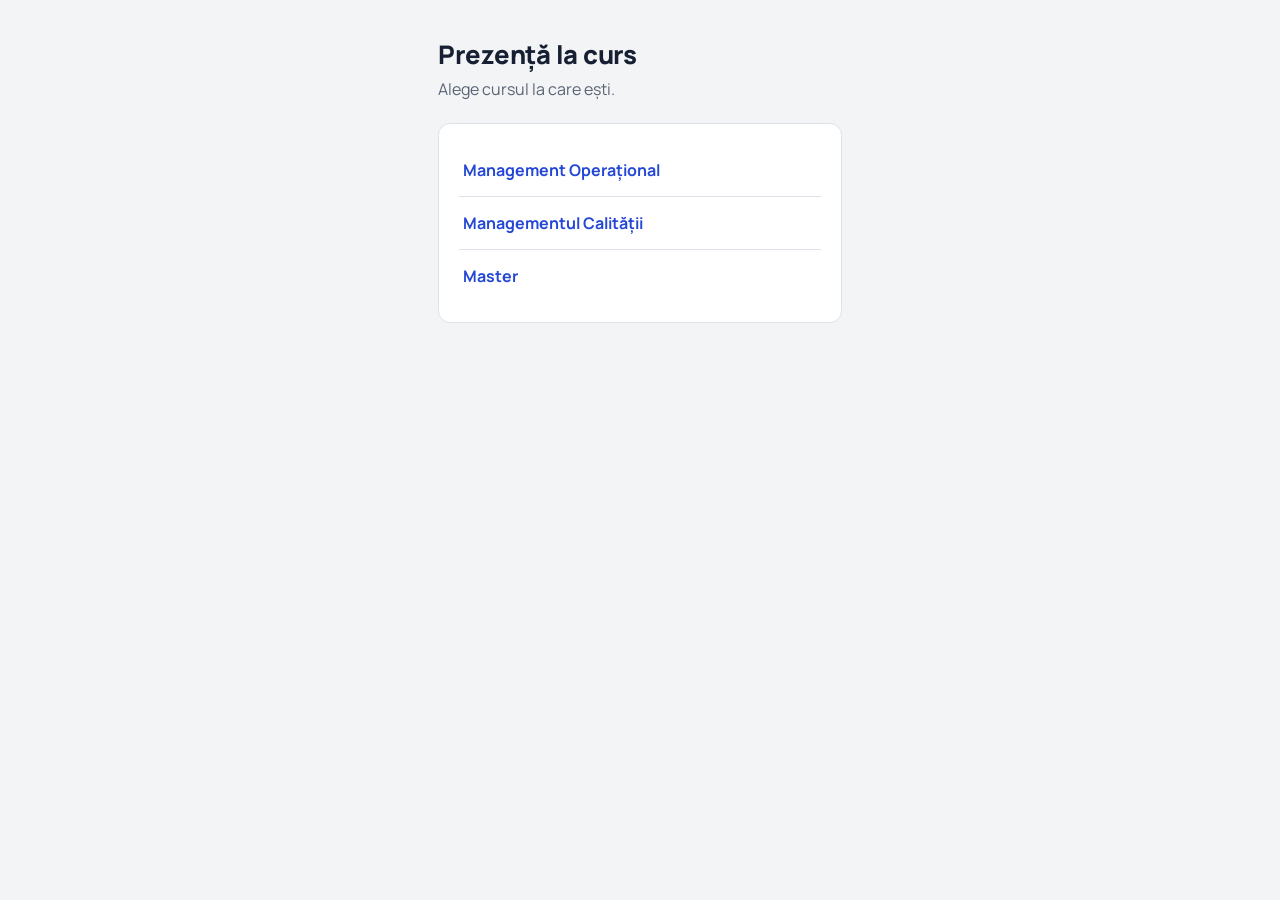
<file: index.html>
<!DOCTYPE html>
<html lang="ro">
<head>
<meta charset="UTF-8">
<meta name="viewport" content="width=device-width, initial-scale=1, viewport-fit=cover">
<title>Prezență la curs</title>
<link rel="preconnect" href="https://fonts.googleapis.com">
<link rel="preconnect" href="https://fonts.gstatic.com" crossorigin>
<link href="https://fonts.googleapis.com/css2?family=Manrope:wght@400;600;800&display=swap" rel="stylesheet">
<link rel="stylesheet" href="style.css">
<script src="config.js"></script>
</head>
<body class="student">
<main class="narrow">
  <h1 id="course-name">Prezență la curs</h1>
  <p class="lede" id="status-line">Se verifică sesiunea…</p>

  <form id="form" class="panel" hidden>
    <label for="personal">Codul tău personal</label>
    <div class="remembered" id="remembered" hidden>
      <span id="remembered-code"></span>
      <button type="button" class="link" id="forget">Alt cod</button>
    </div>
    <input id="personal" autocomplete="off" autocapitalize="characters" spellcheck="false"
           maxlength="7" placeholder="ex. K7M-Q2P">

    <label for="session">Codul afișat în sală</label>
    <input id="session" inputmode="numeric" pattern="[0-9]*" maxlength="4" placeholder="4 cifre" autocomplete="off">

    <button type="submit" class="primary" id="submit">Marchează prezența</button>
  </form>

  <div id="result" class="result" hidden></div>
</main>

<script>
(function () {
  var CFG = window.PREZENTA_CONFIG;
  var params = new URLSearchParams(location.search);
  var course = params.get('c') || '';
  var $ = function (id) { return document.getElementById(id); };
  var session = null;

  function store(k, v) { try { v === null ? localStorage.removeItem(k) : localStorage.setItem(k, v); } catch (e) {} }
  function load(k) { try { return localStorage.getItem(k); } catch (e) { return null; } }
  function norm(c) { return String(c || '').toUpperCase().replace(/[^A-Z0-9]/g, ''); }
  function pretty(c) { return c.length === 6 ? c.slice(0, 3) + '-' + c.slice(3) : c; }

  async function api(body, tries) {
    tries = tries || 3;
    for (var i = 0; i < tries; i++) {
      try {
        var r = await fetch(CFG.SCRIPT_URL, {
          method: 'POST',
          headers: { 'Content-Type': 'text/plain;charset=utf-8' },
          body: JSON.stringify(body)
        });
        var j = await r.json();
        if (j.error !== 'server_error') return j;
      } catch (e) {}
      await new Promise(function (res) { setTimeout(res, 800 * (i + 1) + Math.random() * 700); });
    }
    return { ok: false, error: 'network' };
  }

  var MSG = {
    no_session: 'Sesiunea s-a închis. Cere profesorului un cod nou.',
    wrong_session_code: 'Codul din sală nu e corect. Verifică ecranul și încearcă din nou.',
    unknown_code: 'Codul personal nu e recunoscut pentru acest curs. Verifică-l în mesajul primit.',
    bad_code: 'Codul personal are 6 caractere, de exemplu K7M-Q2P.',
    network: 'Nu s-a putut trimite. Verifică internetul și apasă din nou.'
  };

  function showResult(ok, text) {
    var el = $('result');
    el.hidden = false;
    el.className = 'result ' + (ok ? 'ok' : 'err');
    el.textContent = text;
  }

  function renderRemembered() {
    var saved = load('prz_code_' + course);
    $('remembered').hidden = !saved;
    $('personal').hidden = !!saved;
    if (saved) $('remembered-code').textContent = pretty(saved);
  }

  async function refreshStatus() {
    var s = await api({ action: 'status', course: course }, 2);
    session = s.ok && s.active ? s : null;
    if (session) {
      $('status-line').textContent = 'Săptămâna ' + session.week + '. Sesiunea e deschisă.';
      $('form').hidden = false;
    } else {
      $('status-line').textContent = s.ok
        ? 'Nu e deschisă nicio sesiune acum. Reîncarcă pagina după ce profesorul afișează codul.'
        : MSG.network;
      $('form').hidden = true;
    }
  }

  if (!CFG.COURSES[course]) {
    $('status-line').textContent = 'Alege cursul la care ești.';
    var list = document.createElement('div');
    list.className = 'panel';
    Object.keys(CFG.COURSES).forEach(function (k) {
      var a = document.createElement('a');
      a.href = '?c=' + encodeURIComponent(k);
      a.textContent = CFG.COURSES[k];
      a.className = 'course-link';
      list.appendChild(a);
    });
    $('status-line').after(list);
    return;
  }
  $('course-name').textContent = CFG.COURSES[course];
  document.title = 'Prezență: ' + CFG.COURSES[course];
  renderRemembered();

  $('forget').onclick = function () { store('prz_code_' + course, null); renderRemembered(); $('personal').focus(); };

  $('form').onsubmit = async function (ev) {
    ev.preventDefault();
    var personal = load('prz_code_' + course) || norm($('personal').value);
    var sess = $('session').value.trim();
    if (personal.length !== 6) return showResult(false, MSG.bad_code);
    if (!/^\d{4}$/.test(sess)) return showResult(false, 'Codul din sală are 4 cifre.');

    // un singur cod personal pe telefon pentru o săptămână
    if (session) {
      var usedKey = 'prz_used_' + course + '_' + session.week;
      var used = load(usedKey);
      if (used && used !== personal) {
        return showResult(false, 'De pe acest telefon s-a marcat deja prezența altcuiva în săptămâna asta.');
      }
    }

    $('submit').disabled = true;
    $('submit').textContent = 'Se trimite…';
    var r = await api({ action: 'checkin', course: course, code: personal, sessionCode: sess });
    $('submit').disabled = false;
    $('submit').textContent = 'Marchează prezența';

    if (r.ok) {
      store('prz_code_' + course, personal);
      store('prz_used_' + course + '_' + r.week, personal);
      renderRemembered();
      $('form').hidden = true;
      showResult(true, (r.already ? 'Erai deja marcat(ă) prezent(ă)' : 'Prezență înregistrată') +
        ' pentru săptămâna ' + r.week + '. Total prezențe: ' + r.count + ' din ' + CFG.WEEKS + '.');
    } else {
      showResult(false, MSG[r.error] || 'Nu s-a putut înregistra. Încearcă din nou.');
      if (r.error === 'no_session') refreshStatus();
    }
  };

  refreshStatus();
})();
</script>
</body>
</html>
</file>
<file: style.css>
:root {
  --bg: #f2f4f6;
  --surface: #ffffff;
  --ink: #172033;
  --muted: #5b6474;
  --line: #dde2e8;
  --accent: #2447d5;
  --accent-ink: #ffffff;
  --ok: #17804f;
  --ok-bg: #e5f4ec;
  --err: #b42318;
  --err-bg: #fdecea;
  --low: #fff4e5;
  box-sizing: border-box;
  padding-top: env(safe-area-inset-top, 0px);
  padding-bottom: env(safe-area-inset-bottom, 0px);
}
@media (prefers-color-scheme: dark) {
  :root:not([data-theme="light"]) {
    --bg: #10151f; --surface: #182030; --ink: #e7eaf0; --muted: #9aa3b2; --line: #2a3446;
    --accent: #7c95ff; --accent-ink: #10151f; --ok: #4cc38a; --ok-bg: #16322a;
    --err: #f97066; --err-bg: #3a1d1d; --low: #33291a;
  }
}
:root[data-theme="dark"] {
  --bg: #10151f; --surface: #182030; --ink: #e7eaf0; --muted: #9aa3b2; --line: #2a3446;
  --accent: #7c95ff; --accent-ink: #10151f; --ok: #4cc38a; --ok-bg: #16322a;
  --err: #f97066; --err-bg: #3a1d1d; --low: #33291a;
}
*, *::before, *::after { box-sizing: inherit; }
[hidden] { display: none !important; }
html, body { margin: 0; min-height: 100%; }
body {
  background: var(--bg);
  color: var(--ink);
  font: 400 16px/1.5 "Manrope", "Segoe UI", system-ui, sans-serif;
  -webkit-font-smoothing: antialiased;
}
main { max-width: 1100px; margin: 0 auto; padding: 24px 18px 64px; }
main.narrow { max-width: 440px; padding-top: 40px; }
h1 { font-size: 1.6rem; line-height: 1.2; font-weight: 800; margin: 0 0 6px; letter-spacing: -0.01em; }
h2 { font-size: 1.15rem; font-weight: 800; margin: 0 0 12px; }
.lede { color: var(--muted); margin: 0 0 22px; }
.panel {
  background: var(--surface);
  border: 1px solid var(--line);
  border-radius: 12px;
  padding: 20px;
  margin-bottom: 18px;
}
label { display: block; font-weight: 600; font-size: 0.9rem; margin: 0 0 6px; }
input, select {
  width: 100%;
  font: inherit;
  font-size: 1.05rem;
  padding: 12px 14px;
  border: 1px solid var(--line);
  border-radius: 8px;
  background: var(--bg);
  color: var(--ink);
  margin-bottom: 16px;
}
input:focus-visible, select:focus-visible, button:focus-visible {
  outline: 3px solid var(--accent);
  outline-offset: 2px;
}
#personal { letter-spacing: 0.12em; text-transform: uppercase; }
button { font: inherit; cursor: pointer; }
button.primary {
  width: 100%;
  background: var(--accent);
  color: var(--accent-ink);
  border: 0;
  border-radius: 8px;
  padding: 14px 18px;
  font-weight: 800;
  font-size: 1rem;
}
button.primary:disabled { opacity: 0.55; cursor: progress; }
button.ghost {
  background: transparent;
  color: var(--accent);
  border: 1px solid var(--accent);
  border-radius: 8px;
  padding: 9px 14px;
  font-weight: 600;
}
button.link { background: none; border: 0; color: var(--accent); font-weight: 600; padding: 4px; }
.remembered {
  display: flex; justify-content: space-between; align-items: center;
  padding: 10px 14px; margin-bottom: 16px;
  background: var(--bg); border-radius: 8px;
  font-weight: 800; letter-spacing: 0.12em;
}
.result { border-radius: 10px; padding: 16px 18px; font-weight: 600; }
.result.ok { background: var(--ok-bg); color: var(--ok); }
.result.err { background: var(--err-bg); color: var(--err); }

/* admin */
.bar { display: flex; flex-wrap: wrap; gap: 10px; align-items: center; margin-bottom: 14px; }
.bar > * { margin: 0; }
.bar select, .bar input { width: auto; margin: 0; }
.tabs { display: flex; gap: 4px; border-bottom: 1px solid var(--line); margin-bottom: 20px; overflow-x: auto; }
.tabs button {
  background: none; border: 0; border-bottom: 3px solid transparent;
  padding: 10px 14px; font-weight: 600; color: var(--muted); white-space: nowrap;
}
.tabs button[aria-selected="true"] { color: var(--ink); border-bottom-color: var(--accent); }
.note { color: var(--muted); font-size: 0.9rem; }
.msg { font-weight: 600; font-size: 0.92rem; }
.msg.ok { color: var(--ok); }
.msg.err { color: var(--err); }
.grid2 { display: grid; gap: 18px; grid-template-columns: repeat(auto-fit, minmax(280px, 1fr)); }
.scroll { overflow-x: auto; -webkit-overflow-scrolling: touch; }
table { border-collapse: collapse; width: 100%; font-size: 0.88rem; }
th, td { padding: 7px 8px; border-bottom: 1px solid var(--line); text-align: center; white-space: nowrap; }
th { font-weight: 800; color: var(--muted); }
th:first-child, td:first-child { text-align: left; position: sticky; left: 0; background: var(--surface); }
td.cell { cursor: pointer; user-select: none; }
td.cell.on { color: var(--ok); font-weight: 800; }
td.cell.off { color: var(--line); }
tr.low td { background: var(--low); }
td.total { font-weight: 800; }
.code { font-weight: 800; letter-spacing: 0.1em; }

/* ecran de proiectat */
.stage {
  background: var(--surface);
  border: 1px solid var(--line);
  border-radius: 12px;
  padding: 28px;
  display: grid;
  gap: 28px;
  grid-template-columns: minmax(0, 1.4fr) minmax(0, 1fr);
  align-items: center;
}
.stage:fullscreen { border-radius: 0; border: 0; padding: 6vh 6vw; }
.stage .big {
  font-size: clamp(5rem, 16vw, 14rem);
  line-height: 0.9;
  font-weight: 800;
  letter-spacing: 0.06em;
  font-variant-numeric: tabular-nums;
  color: var(--accent);
}
.stage .meta { font-size: clamp(1rem, 2vw, 1.6rem); color: var(--muted); margin-top: 14px; }
.stage .qr { justify-self: center; background: #fff; padding: 14px; border-radius: 8px; }
.stage .qr img, .stage .qr canvas { display: block; width: min(34vh, 100%); height: auto; }
.stage .url { font-size: 0.95rem; word-break: break-all; text-align: center; margin-top: 8px; color: var(--muted); }
@media (max-width: 720px) { .stage { grid-template-columns: 1fr; } }

@media print {
  body { background: #fff; }
}

.course-link {
  display: block;
  padding: 14px 4px;
  border-bottom: 1px solid var(--line);
  color: var(--accent);
  font-weight: 700;
  text-decoration: none;
}
.course-link:last-child { border-bottom: 0; }
</file>
